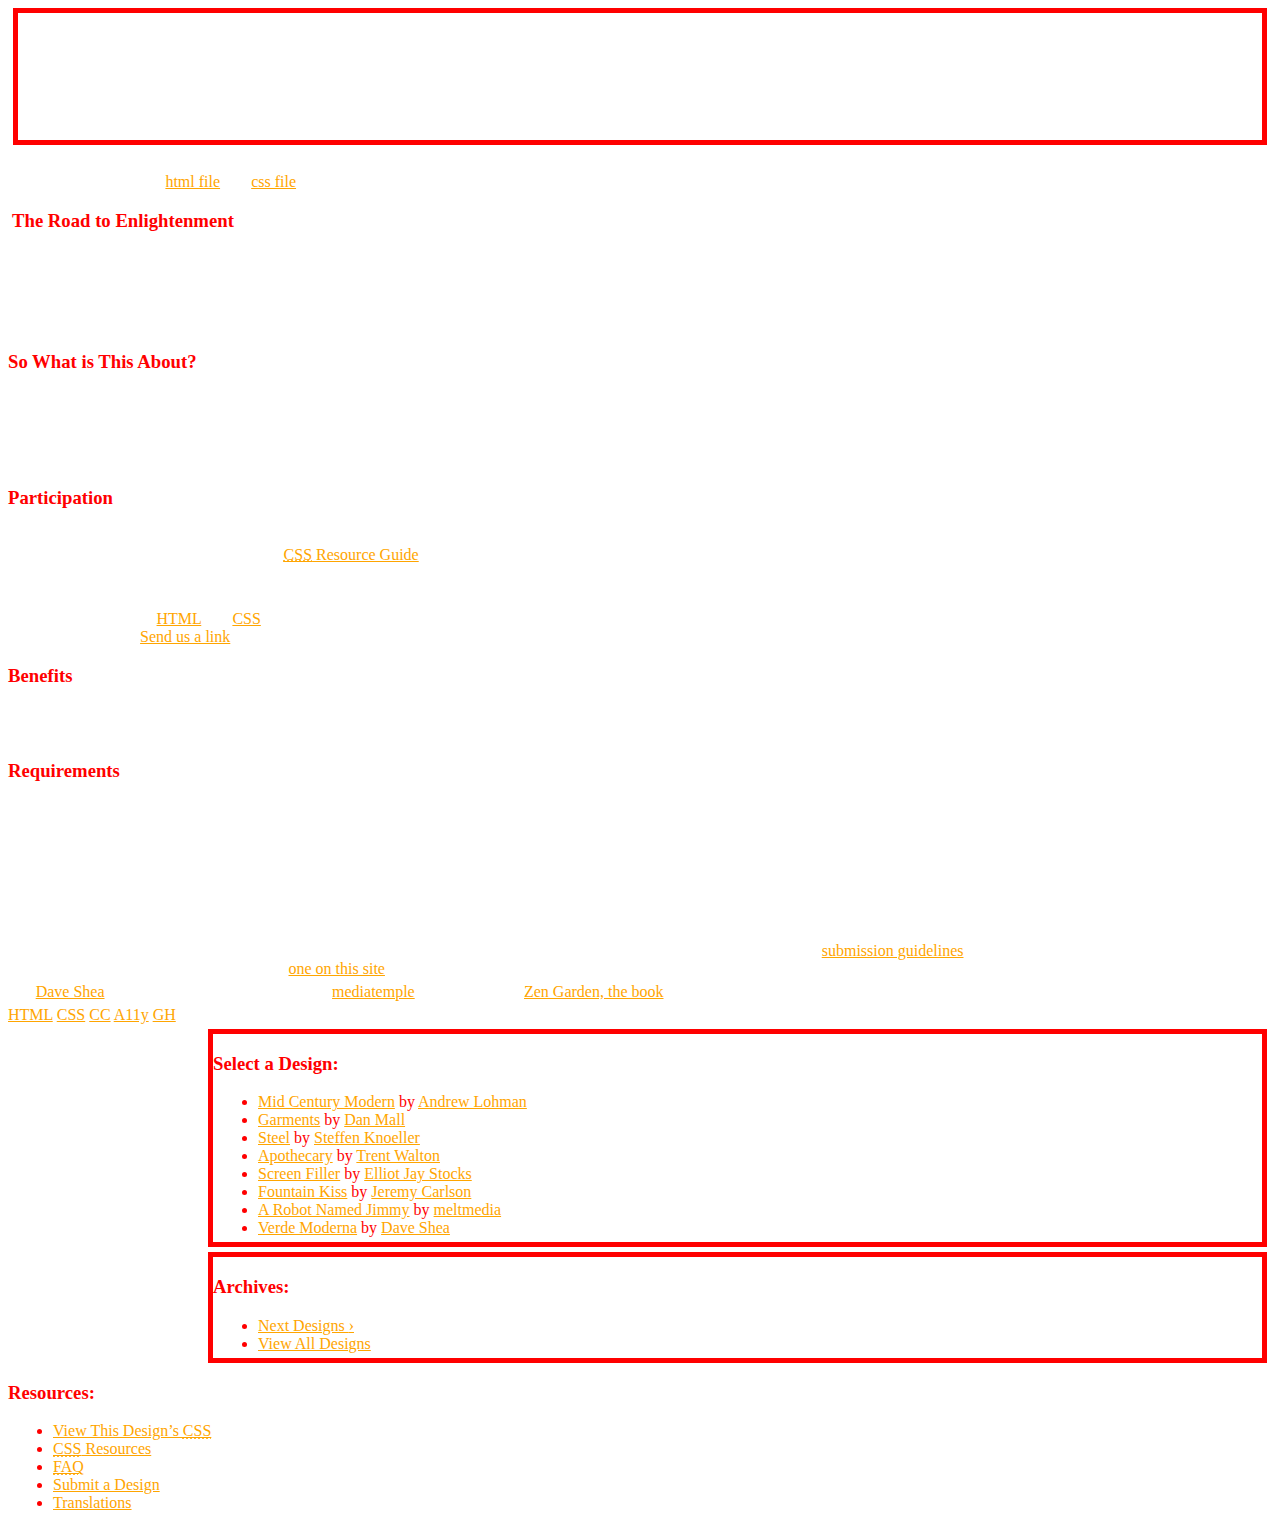
<file: zengarden.html>
<!DOCTYPE html>
<html lang="en">
<head>
  <meta charset="utf-8">
  <title>CSS Zen Garden: The Beauty of CSS Design</title>

  <link rel="stylesheet" media="screen" href="zengarden.css">
  <link rel="alternate" type="application/rss+xml" title="RSS" href="http://www.csszengarden.com/zengarden.xml">

  <meta name="viewport" content="width=device-width, initial-scale=1.0">
  <meta name="author" content="Dave Shea">
  <meta name="description" content="A demonstration of what can be accomplished visually through CSS-based design.">
  <meta name="robots" content="all">


  <!--[if lt IE 9]>
  <script src="script/html5shiv.js"></script>
  <![endif]-->
</head>

<!--



  View source is a feature, not a bug. Thanks for your curiosity and
  interest in participating!

  Here are the submission guidelines for the new and improved csszengarden.com:

  - CSS3? Of course! Prefix for ALL browsers where necessary.
  - go responsive; test your layout at multiple screen sizes.
  - your browser testing baseline: IE9+, recent Chrome/Firefox/Safari, and iOS/Android
  - Graceful degradation is acceptable, and in fact highly encouraged.
  - use classes for styling. Don't use ids.
  - web fonts are cool, just make sure you have a license to share the files. Hosted
    services that are applied via the CSS file (ie. Google Fonts) will work fine, but
    most that require custom HTML won't. TypeKit is supported, see the readme on this
    page for usage instructions: https://github.com/mezzoblue/csszengarden.com/

  And a few tips on building your CSS file:

  - use :first-child, :last-child and :nth-child to get at non-classed elements
  - use ::before and ::after to create pseudo-elements for extra styling
  - use multiple background images to apply as many as you need to any element
  - use the Kellum Method for image replacement, if still needed. http://goo.gl/GXxdI
  - don't rely on the extra divs at the bottom. Use ::before and ::after instead.


-->

<body id="css-zen-garden">
<div class="page-wrapper">

  <section class="intro" id="zen-intro">
    <header role="banner">
      <h1>CSS Zen Garden</h1>
      <h2>The Beauty of <abbr title="Cascading Style Sheets">CSS</abbr> Design</h2>
    </header>

    <div class="summary" id="zen-summary" role="article">
      <p>A demonstration of what can be accomplished through <abbr title="Cascading Style Sheets">CSS</abbr>-based design. Select any style sheet from the list to load it into this page.</p>
      <p>Download the example <a href="/examples/index" title="This page's source HTML code, not to be modified.">html file</a> and <a href="/examples/style.css" title="This page's sample CSS, the file you may modify.">css file</a></p>
    </div>

    <div class="preamble" id="zen-preamble" role="article">
      <h3>The Road to Enlightenment</h3>
      <p>Littering a dark and dreary road lay the past relics of browser-specific tags, incompatible <abbr title="Document Object Model">DOM</abbr>s, broken <abbr title="Cascading Style Sheets">CSS</abbr> support, and abandoned browsers.</p>
      <p>We must clear the mind of the past. Web enlightenment has been achieved thanks to the tireless efforts of folk like the <abbr title="World Wide Web Consortium">W3C</abbr>, <abbr title="Web Standards Project">WaSP</abbr>, and the major browser creators.</p>
      <p>The CSS Zen Garden invites you to relax and meditate on the important lessons of the masters. Begin to see with clarity. Learn to use the time-honored techniques in new and invigorating fashion. Become one with the web.</p>
    </div>
  </section>

  <div class="main supporting" id="zen-supporting" role="main">
    <div class="explanation" id="zen-explanation" role="article">
      <h3>So What is This About?</h3>
      <p>There is a continuing need to show the power of <abbr title="Cascading Style Sheets">CSS</abbr>. The Zen Garden aims to excite, inspire, and encourage participation. To begin, view some of the existing designs in the list. Clicking on any one will load the style sheet into this very page. The <abbr title="HyperText Markup Language">HTML</abbr> remains the same, the only thing that has changed is the external <abbr title="Cascading Style Sheets">CSS</abbr> file. Yes, really.</p>
      <p><abbr title="Cascading Style Sheets">CSS</abbr> allows complete and total control over the style of a hypertext document. The only way this can be illustrated in a way that gets people excited is by demonstrating what it can truly be, once the reins are placed in the hands of those able to create beauty from structure. Designers and coders alike have contributed to the beauty of the web; we can always push it further.</p>
    </div>

    <div class="participation" id="zen-participation" role="article">
      <h3>Participation</h3>
      <p>Strong visual design has always been our focus. You are modifying this page, so strong <abbr title="Cascading Style Sheets">CSS</abbr> skills are necessary too, but the example files are commented well enough that even <abbr title="Cascading Style Sheets">CSS</abbr> novices can use them as starting points. Please see the <a href="/pages/resources/" title="A listing of CSS-related resources"><abbr title="Cascading Style Sheets">CSS</abbr> Resource Guide</a> for advanced tutorials and tips on working with <abbr title="Cascading Style Sheets">CSS</abbr>.</p>
      <p>You may modify the style sheet in any way you wish, but not the <abbr title="HyperText Markup Language">HTML</abbr>. This may seem daunting at first if you&#8217;ve never worked this way before, but follow the listed links to learn more, and use the sample files as a guide.</p>
      <p>Download the sample <a href="/examples/index" title="This page's source HTML code, not to be modified.">HTML</a> and <a href="/examples/style.css" title="This page's sample CSS, the file you may modify.">CSS</a> to work on a copy locally. Once you have completed your masterpiece (and please, don&#8217;t submit half-finished work) upload your <abbr title="Cascading Style Sheets">CSS</abbr> file to a web server under your control. <a href="/pages/submit/" title="Use the contact form to send us your CSS file">Send us a link</a> to an archive of that file and all associated assets, and if we choose to use it we will download it and place it on our server.</p>
    </div>

    <div class="benefits" id="zen-benefits" role="article">
      <h3>Benefits</h3>
      <p>Why participate? For recognition, inspiration, and a resource we can all refer to showing people how amazing <abbr title="Cascading Style Sheets">CSS</abbr> really can be. This site serves as equal parts inspiration for those working on the web today, learning tool for those who will be tomorrow, and gallery of future techniques we can all look forward to.</p>
    </div>

    <div class="requirements" id="zen-requirements" role="article">
      <h3>Requirements</h3>
      <p>Where possible, we would like to see mostly <abbr title="Cascading Style Sheets, levels 1 and 2">CSS 1 &amp; 2</abbr> usage. <abbr title="Cascading Style Sheets, levels 3 and 4">CSS 3 &amp; 4</abbr> should be limited to widely-supported elements only, or strong fallbacks should be provided. The CSS Zen Garden is about functional, practical <abbr title="Cascading Style Sheets">CSS</abbr> and not the latest bleeding-edge tricks viewable by 2% of the browsing public. The only real requirement we have is that your <abbr title="Cascading Style Sheets">CSS</abbr> validates.</p>
      <p>Luckily, designing this way shows how well various browsers have implemented <abbr title="Cascading Style Sheets">CSS</abbr> by now. When sticking to the guidelines you should see fairly consistent results across most modern browsers. Due to the sheer number of user agents on the web these days &#8212; especially when you factor in mobile &#8212; pixel-perfect layouts may not be possible across every platform. That&#8217;s okay, but do test in as many as you can. Your design should work in at least IE9+ and the latest Chrome, Firefox, iOS and Android browsers (run by over 90% of the population).</p>
      <p>We ask that you submit original artwork. Please respect copyright laws. Please keep objectionable material to a minimum, and try to incorporate unique and interesting visual themes to your work. We&#8217;re well past the point of needing another garden-related design.</p>
      <p>This is a learning exercise as well as a demonstration. You retain full copyright on your graphics (with limited exceptions, see <a href="/pages/submit/guidelines/">submission guidelines</a>), but we ask you release your <abbr title="Cascading Style Sheets">CSS</abbr> under a Creative Commons license identical to the <a href="http://creativecommons.org/licenses/by-nc-sa/3.0/" title="View the Zen Garden's license information.">one on this site</a> so that others may learn from your work.</p>
      <p role="contentinfo">By <a href="http://www.mezzoblue.com/">Dave Shea</a>. Bandwidth graciously donated by <a href="http://www.mediatemple.net/">mediatemple</a>. Now available: <a href="http://www.amazon.com/exec/obidos/ASIN/0321303474/mezzoblue-20/">Zen Garden, the book</a>.</p>
    </div>

    <footer>
      <a href="http://validator.w3.org/check/referer" title="Check the validity of this site&#8217;s HTML" class="zen-validate-html">HTML</a>
      <a href="http://jigsaw.w3.org/css-validator/check/referer" title="Check the validity of this site&#8217;s CSS" class="zen-validate-css">CSS</a>
      <a href="http://creativecommons.org/licenses/by-nc-sa/3.0/" title="View the Creative Commons license of this site: Attribution-NonCommercial-ShareAlike." class="zen-license">CC</a>
      <a href="http://mezzoblue.com/zengarden/faq/#aaa" title="Read about the accessibility of this site" class="zen-accessibility">A11y</a>
      <a href="https://github.com/mezzoblue/csszengarden.com" title="Fork this site on Github" class="zen-github">GH</a>
    </footer>

  </div>


  <aside class="sidebar" role="complementary">
    <div class="wrapper">

      <div class="design-selection" id="design-selection">
        <h3 class="select">Select a Design:</h3>
        <nav role="navigation">
          <ul>
          <li>
            <a href="/221/" class="design-name">Mid Century Modern</a> by						<a href="http://andrewlohman.com/" class="designer-name">Andrew Lohman</a>
          </li>					<li>
            <a href="/220/" class="design-name">Garments</a> by						<a href="http://danielmall.com/" class="designer-name">Dan Mall</a>
          </li>					<li>
            <a href="/219/" class="design-name">Steel</a> by						<a href="http://steffen-knoeller.de" class="designer-name">Steffen Knoeller</a>
          </li>					<li>
            <a href="/218/" class="design-name">Apothecary</a> by						<a href="http://trentwalton.com" class="designer-name">Trent Walton</a>
          </li>					<li>
            <a href="/217/" class="design-name">Screen Filler</a> by						<a href="http://elliotjaystocks.com/" class="designer-name">Elliot Jay Stocks</a>
          </li>					<li>
            <a href="/216/" class="design-name">Fountain Kiss</a> by						<a href="http://jeremycarlson.com" class="designer-name">Jeremy Carlson</a>
          </li>					<li>
            <a href="/215/" class="design-name">A Robot Named Jimmy</a> by						<a href="http://meltmedia.com/" class="designer-name">meltmedia</a>
          </li>					<li>
            <a href="/214/" class="design-name">Verde Moderna</a> by						<a href="http://www.mezzoblue.com/" class="designer-name">Dave Shea</a>
          </li>					</ul>
        </nav>
      </div>

      <div class="design-archives" id="design-archives">
        <h3 class="archives">Archives:</h3>
        <nav role="navigation">
          <ul>
            <li class="next">
              <a href="/214/page1">
                Next Designs <span class="indicator">&rsaquo;</span>
              </a>
            </li>
            <li class="viewall">
              <a href="/pages/alldesigns/" title="View every submission to the Zen Garden.">
                View All Designs							</a>
            </li>
          </ul>
        </nav>
      </div>

      <div class="zen-resources" id="zen-resources">
        <h3 class="resources">Resources:</h3>
        <ul>
          <li class="view-css">
            <a href="style.css" title="View the source CSS file of the currently-viewed design.">
              View This Design&#8217;s <abbr title="Cascading Style Sheets">CSS</abbr>						</a>
          </li>
          <li class="css-resources">
            <a href="/pages/resources/" title="Links to great sites with information on using CSS.">
              <abbr title="Cascading Style Sheets">CSS</abbr> Resources						</a>
          </li>
          <li class="zen-faq">
            <a href="/pages/faq/" title="A list of Frequently Asked Questions about the Zen Garden.">
              <abbr title="Frequently Asked Questions">FAQ</abbr>						</a>
          </li>
          <li class="zen-submit">
            <a href="/pages/submit/" title="Send in your own CSS file.">
              Submit a Design						</a>
          </li>
          <li class="zen-translations">
            <a href="/pages/translations/" title="View translated versions of this page.">
              Translations						</a>
          </li>
        </ul>
      </div>
    </div>
  </aside>


</div>

<!--

  These superfluous divs/spans were originally provided as catch-alls to add extra imagery.
  These days we have full ::before and ::after support, favour using those instead.
  These only remain for historical design compatibility. They might go away one day.

-->
<div class="extra1" role="presentation"></div><div class="extra2" role="presentation"></div><div class="extra3" role="presentation"></div>
<div class="extra4" role="presentation"></div><div class="extra5" role="presentation"></div><div class="extra6" role="presentation"></div>

</body>
</html>
</file>
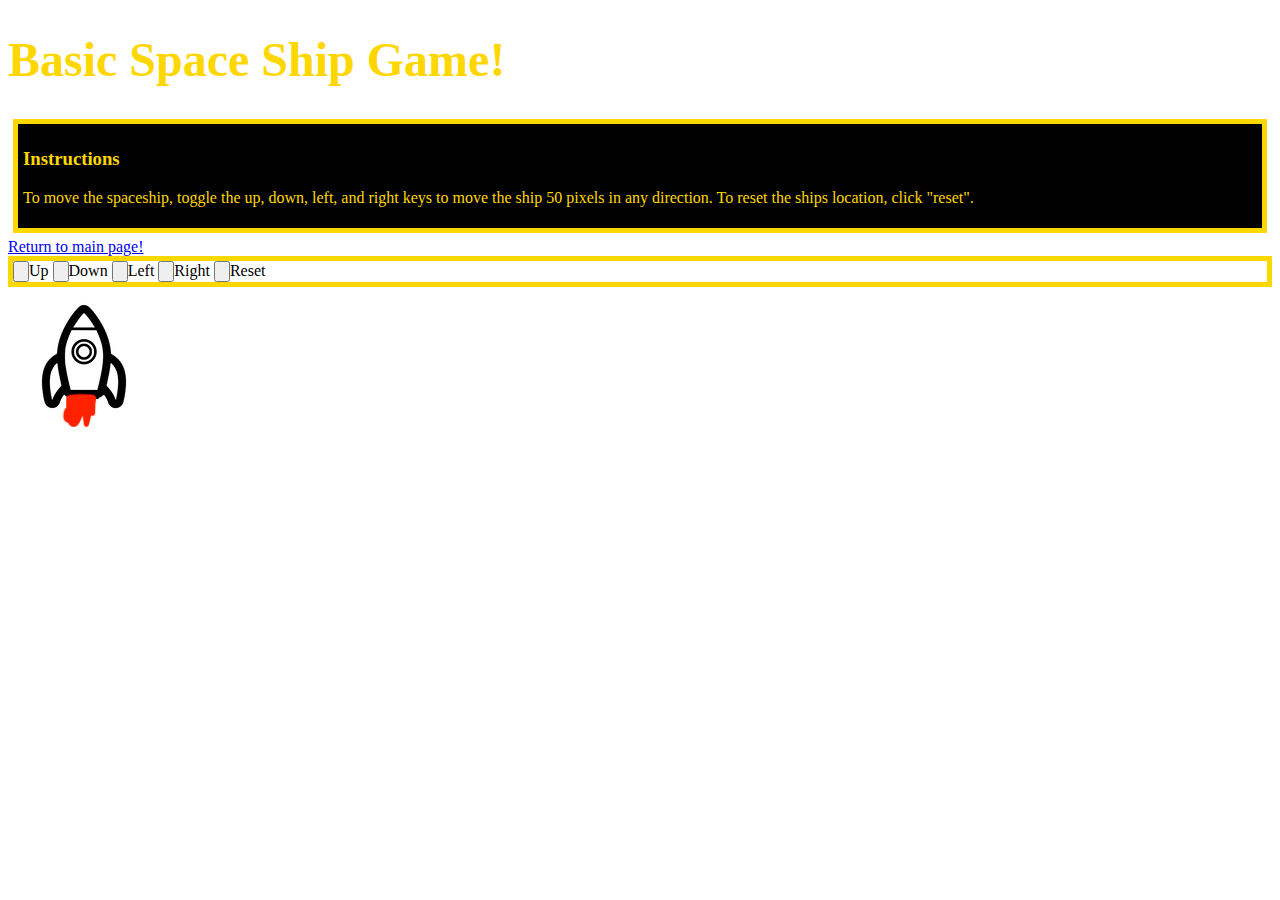
<file: space/spaceship.html>
<!DOCTYPE html>
<html>

<head>
  <meta charset="utf-8">
  <meta name="viewport" content="width=device-width">
  <title>replit</title>
  <link href="spaceship.css" rel="stylesheet" type="text/css" />
</head>

<body>
  <h1>Basic Space Ship Game!</h1>
<div class="block">
  <h3>Instructions</h3>
<p id=block-text>To move the spaceship, toggle the up, down, left, and right keys to move the ship 50 pixels in any direction. To reset the ships location, click "reset".</p></div>
  <a href="../index.html>">Return to main page!</a>
<div class="buttons">
  <input type="button" onclick="on_up()">Up</input>
  <input type="button" onclick="on_down()">Down</input>
  <input type="button" onclick="on_left()">Left</input>
  <input type="button" onclick="on_right()">Right</input>
  <input type="button" onclick="reset()">Reset</input>
</div id="space">
  <img id="spaceship" src="spaceship1.png" style="left: 20px; top: 300px; position: absolute;">
  <!--
  <canvas id="canvas1">
    <img src="spaceship.png">
  </canvas>
  -->
</div>



  <script src="script.js"></script>
</body>

</html>
</file>
<file: zengarden.css>
.preamble {
  background-color: transparent;
  border: 4px;
  margin: 4px;
  color: white;
  align-content: left;
}
  body {
    background: white url("http://img.lum.dolimg.com/v1/images/databank_mustafar_01_169_5b470758.jpeg?region=0%2C98%2C1560%2C780");
  }
h1 {
  color: white;
  text-align: center;
}
p {
  color: white;
  margin: 5px;
  border: 5px;

}
h2 {
  color: white;
  text-align: center;
}
h3 {
  color: red;
}
a {
  color: orange;
}
.footer {
  position: fixed;
  left: 0;
  bottom: 0;
  width: 100%;
  background-color: red;
  color: white;
  text-align: center;
  border: 5px solid black;
  border-style: solid;
  border-color: red;
}
ul {
  color: red;
  margin: 5px;
  border: 5px;
}
header {
  color: white;
  text-align: center;
  border: 5px solid black;
  border-style: solid;
  border-color: red;
  margin: 5px;
  background-image: url(https://cdn.vox-cdn.com/thumbor/hvG7ISgzzGSUUmg27JxBcPRVsy4=/0x0:626x352/1200x800/filters:focal(242x121:342x221)/cdn.vox-cdn.com/uploads/chorus_image/image/52321535/vader3.0.jpeg);
}
a:hover {
  color: yellow;
}
.preamble:hover {
  background-color: red;
}
p:hover {
  background-color: red;
}
.design-selection {
  border: 5px solid red;
  margin: 5px;
  margin-left: 200px;
  position: left;
}
.design-archives {
  border: 5px solid red;
  margin: 5px;
  margin-left: 200px;
  position: right;
}
</file>
<file: space/spaceship.css>
html {
  height: 100%;
  width: 100%;

}


#canvas {
  width: 1000px;
  height: 1000px;
  border: 1px solid black;
}

h1 {
  color: gold;
  font-size: 48px;
}
h3 {
  color: gold;
}
.block {
  background-color: black;
  border: gold solid 5px;
  margin: 5px;
  padding: 5px;
  
  
}
#block-text {
  color: gold;
}
.buttons {
  border: solid gold 5px;
}
#space {
  border: solid gold 5px;
}
a:hover {
  color: gold;
}
</file>
